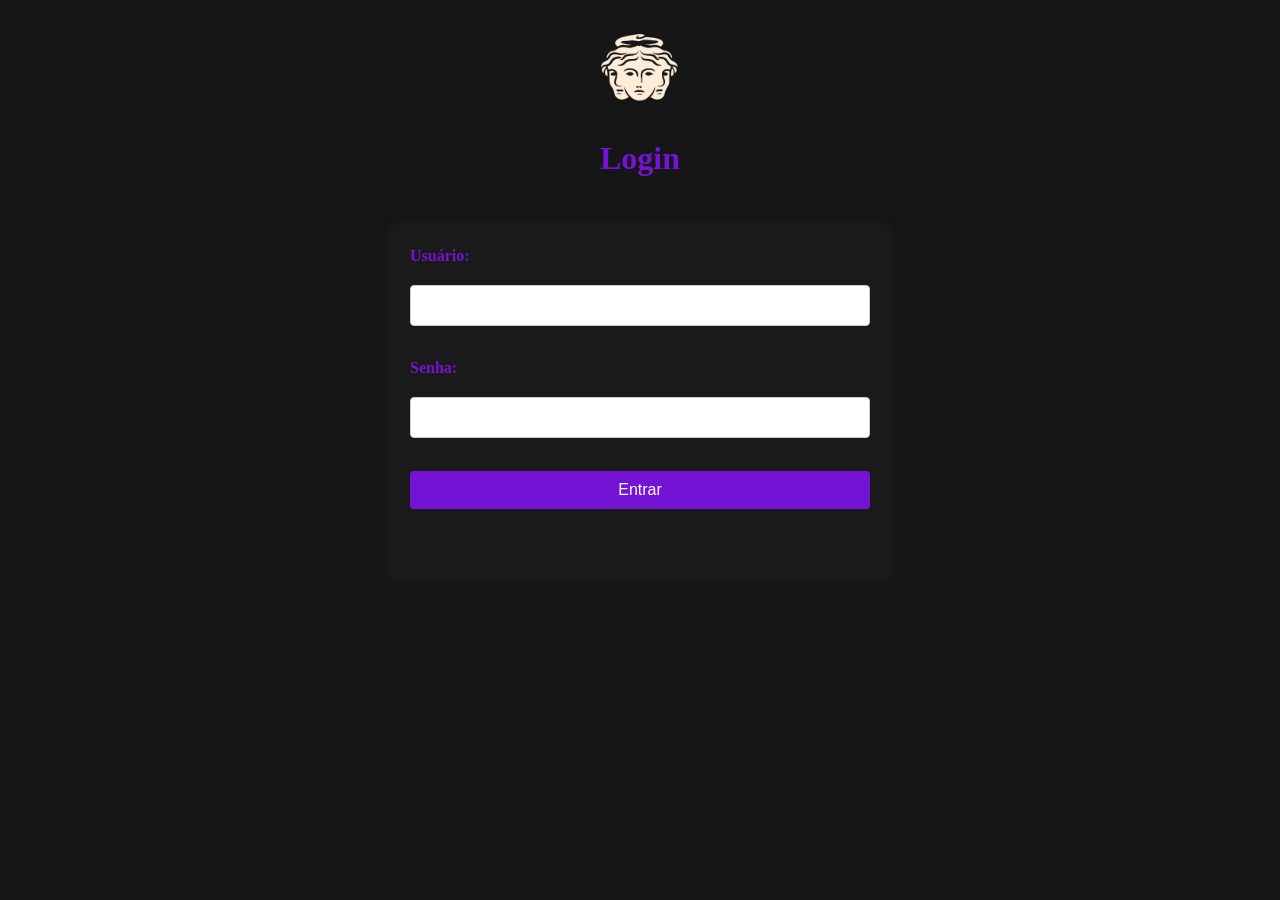
<file: index.html>
<!DOCTYPE html>
<html lang="pt-BR">
<head>
    <meta charset="UTF-8">
    <meta name="viewport" content="width=device-width, initial-scale=1.0">
    <title>UsD Grife</title>
    <link rel="shortcut icon" href="img/imagem twitch.png" type="image/x-icon">
    <link rel="stylesheet" href="style.css">
</head>
<body>
    <img src="img/imagem twitch.png" alt="">
    <h1>Login</h1>
    <form action="/login" method="post">
        <label for="username">Usuário:</label>
        <input type="text" id="username" name="username" required>
        <br><br>
        <label for="password">Senha:</label>
        <input type="password" id="password" name="password" required>
        <br><br>
        <button type="button" onclick="window.location.href='pag2.html'">Entrar</button>
    </form>
</body>
</html>
</file>
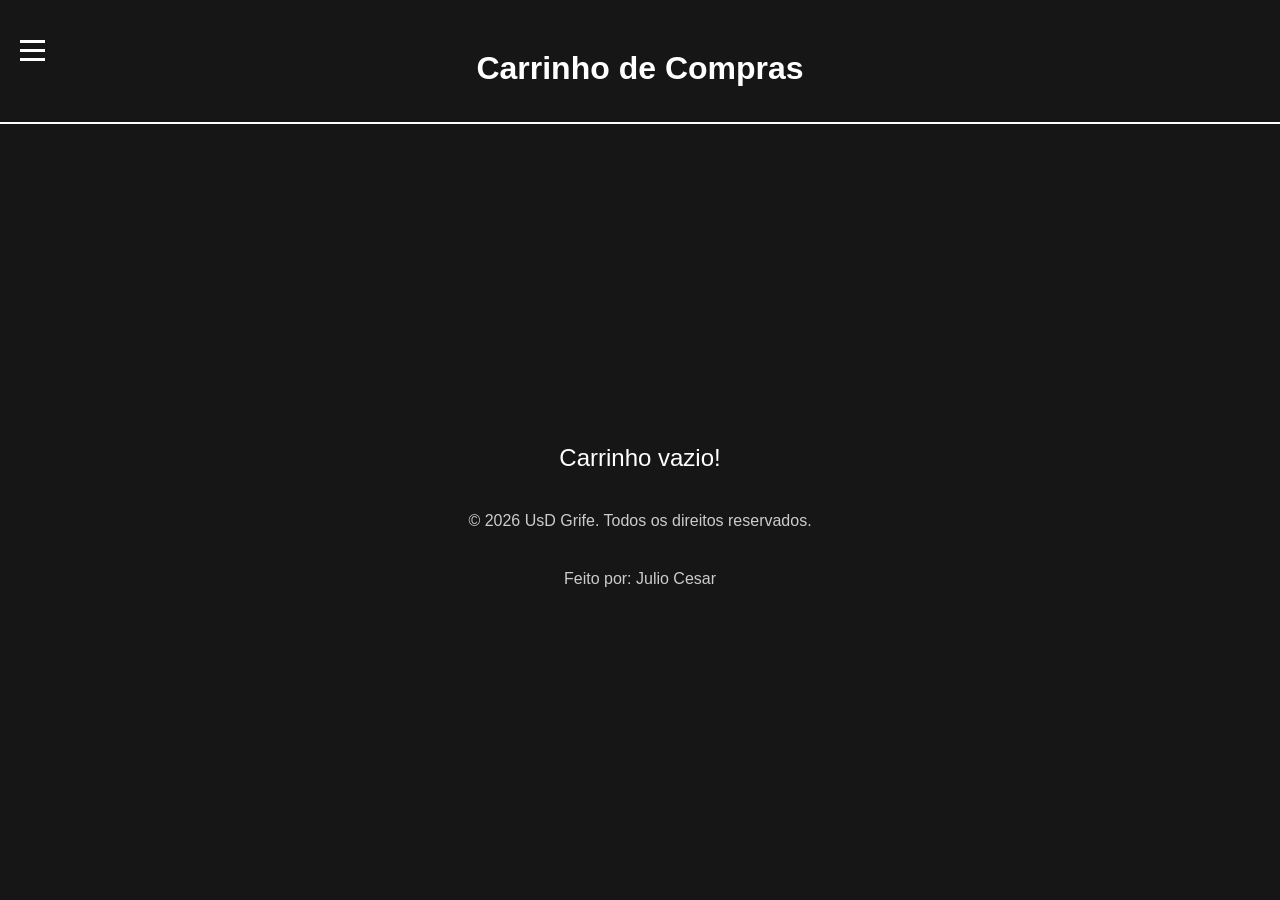
<file: cart.html>
<!DOCTYPE html>
<html lang="pt-BR">
<head>
    <meta charset="UTF-8">
    <meta name="viewport" content="width=device-width, initial-scale=1.0">
    <title>Carrinho - UsD Grife</title>
    <link rel="shortcut icon" href="img/imagem twitch.png" type="image/x-icon">
    <style>
        * {
            margin: 0;
            padding: 0;
            box-sizing: border-box;
        }
        body {
            height: 100vh;
            background-color: #000000e9;
            color: #ffffff;
            font-family: Arial, sans-serif;
            position: relative;
        }
        nav {
            background-color: #333;
            padding: 10px 20px;
            display: flex;
            justify-content: space-between;
            align-items: center;
        }
        .hamburger {
            display: flex;
            flex-direction: column;
            cursor: pointer;
        }
        .hamburger div {
            width: 25px;
            height: 3px;
            background-color: white;
            margin: 3px 0;
            transition: 0.3s;
        }
        .nav-menu {
            list-style: none;
            display: none;
            position: absolute;
            top: 100px;
            left: 0;
            width: 100%;
            background-color: #333;
            padding: 0;
            margin: 0;
        }
        .nav-menu.active {
            display: block;
        }
        .nav-menu li {
            text-align: center;
            padding: 15px 0;
        }
        .nav-menu a {
            color: #ffffff;
            text-decoration: none;
            font-size: 18px;
        }
        .nav-menu a:hover {
            text-decoration: underline;
        }
        .nav-menu .cart span {
            background-color: #7413d4;
            color: white;
            padding: 2px 6px;
            border-radius: 50%;
            font-size: 14px;
        }
         header {
            display: flex;
            justify-content: space-between;
            align-items: center;
            padding: 20px;
            height: 100px;
        }
        h1 {
            flex: 1;
            text-align: center;
            margin: 0;
            height: auto;
        }
         header img {
            width: 250px;
            height: auto;
            margin-top: 20px;
        }
        h1 {
            margin: -50px 0 0 0;
            height: auto;
            text-align: center;
        }
        hr {
            margin-top: 35px;
            border: 1px solid white;
        }
        .cart-items {
            display: flex;
            flex-wrap: wrap;
            justify-content: center;
            gap: 20px;
            padding: 20px;
            margin-top: 100px;
        }
        .card {
            background-color: #333;
            border-radius: 8px;
            padding: 20px;
            text-align: center;
            width: 350px;
            box-shadow: 0 4px 8px rgba(0,0,0,0.5);
            height: 350px;
        }
        .card img {
            width: 100%;
            height: 200px;
            object-fit: contain;
            border-radius: 4px;
            position: relative;
            top: 15px;
            background-color: #fff;
        }
        .card h3 {
            margin: 20px 0 10px 0;
            font-size: 18px;
        }
        .card p {
            margin: 5px 0;
            color: #ccc;
        }
        .card button {
            background-color: #7413d4;
            color: white;
            border: none;
            padding: 10px 20px;
            border-radius: 4px;
            cursor: pointer;
            margin: 5px;
        }
        .card button:hover {
            background-color: #5a0fb8;
        }
        .empty-cart {
            text-align: center;
            margin-top: 200px;
            font-size: 24px;
        }
    </style>
</head>
<body>
    <header>
    
    <div class="hamburger" onclick="toggleMenu()">
        <div></div>
        <div></div>
        <div></div>
    </div>
    </header>
    <h1>Carrinho de Compras</h1>
    <ul class="nav-menu" id="nav-menu">
        <li><a href="index.html">Inicio</a></li>
        <li><a href="pag2.html">Produtos</a></li>
        <li><a href="cart.html" class="cart">Carrinho <span id="cart-count">0</span></a></li>
    </ul>
    <hr>
    <section class="cart-items" id="cart-items">
        <!-- Itens do carrinho serão inseridos aqui via JavaScript -->
    </section>
    <footer>
        <p style="text-align: center; padding: 20px; color: #ccc;">&copy; 2026 UsD Grife. Todos os direitos reservados.</p>
        <p style="text-align: center; padding: 20px; color: #ccc;">Feito por: Julio Cesar</p>
    </footer>
    <script>
        function getCart() {
            return JSON.parse(localStorage.getItem('cart')) || [];
        }

        function displayCart() {
            let cart = getCart();
            let cartItemsContainer = document.getElementById('cart-items');
            if (cart.length === 0) {
                cartItemsContainer.innerHTML = '<p class="empty-cart">Carrinho vazio!</p>';
            } else {
                cartItemsContainer.innerHTML = '';
                cart.forEach((item, index) => {
                    let card = document.createElement('div');
                    card.className = 'card';
                    card.innerHTML = `
                        <img src="${item.img}" alt="${item.name}">
                        <h3>${item.name}</h3>
                        <p>${item.price}</p>
                        <button onclick="removeFromCart(${index})">Remover do Carrinho</button>
                    `;
                    cartItemsContainer.appendChild(card);
                });
            }
        }

        function removeFromCart(index) {
            let cart = getCart();
            cart.splice(index, 1);
            localStorage.setItem('cart', JSON.stringify(cart));
            displayCart();
        }

        function toggleMenu() {
            const navMenu = document.getElementById('nav-menu');
            navMenu.classList.toggle('active');
        }

        function updateCartCount() {
            let cart = getCart();
            document.getElementById('cart-count').textContent = cart.length;
        }

        // Load cart on page load
        displayCart();
        updateCartCount();
    </script>
</body>
</html>
</file>
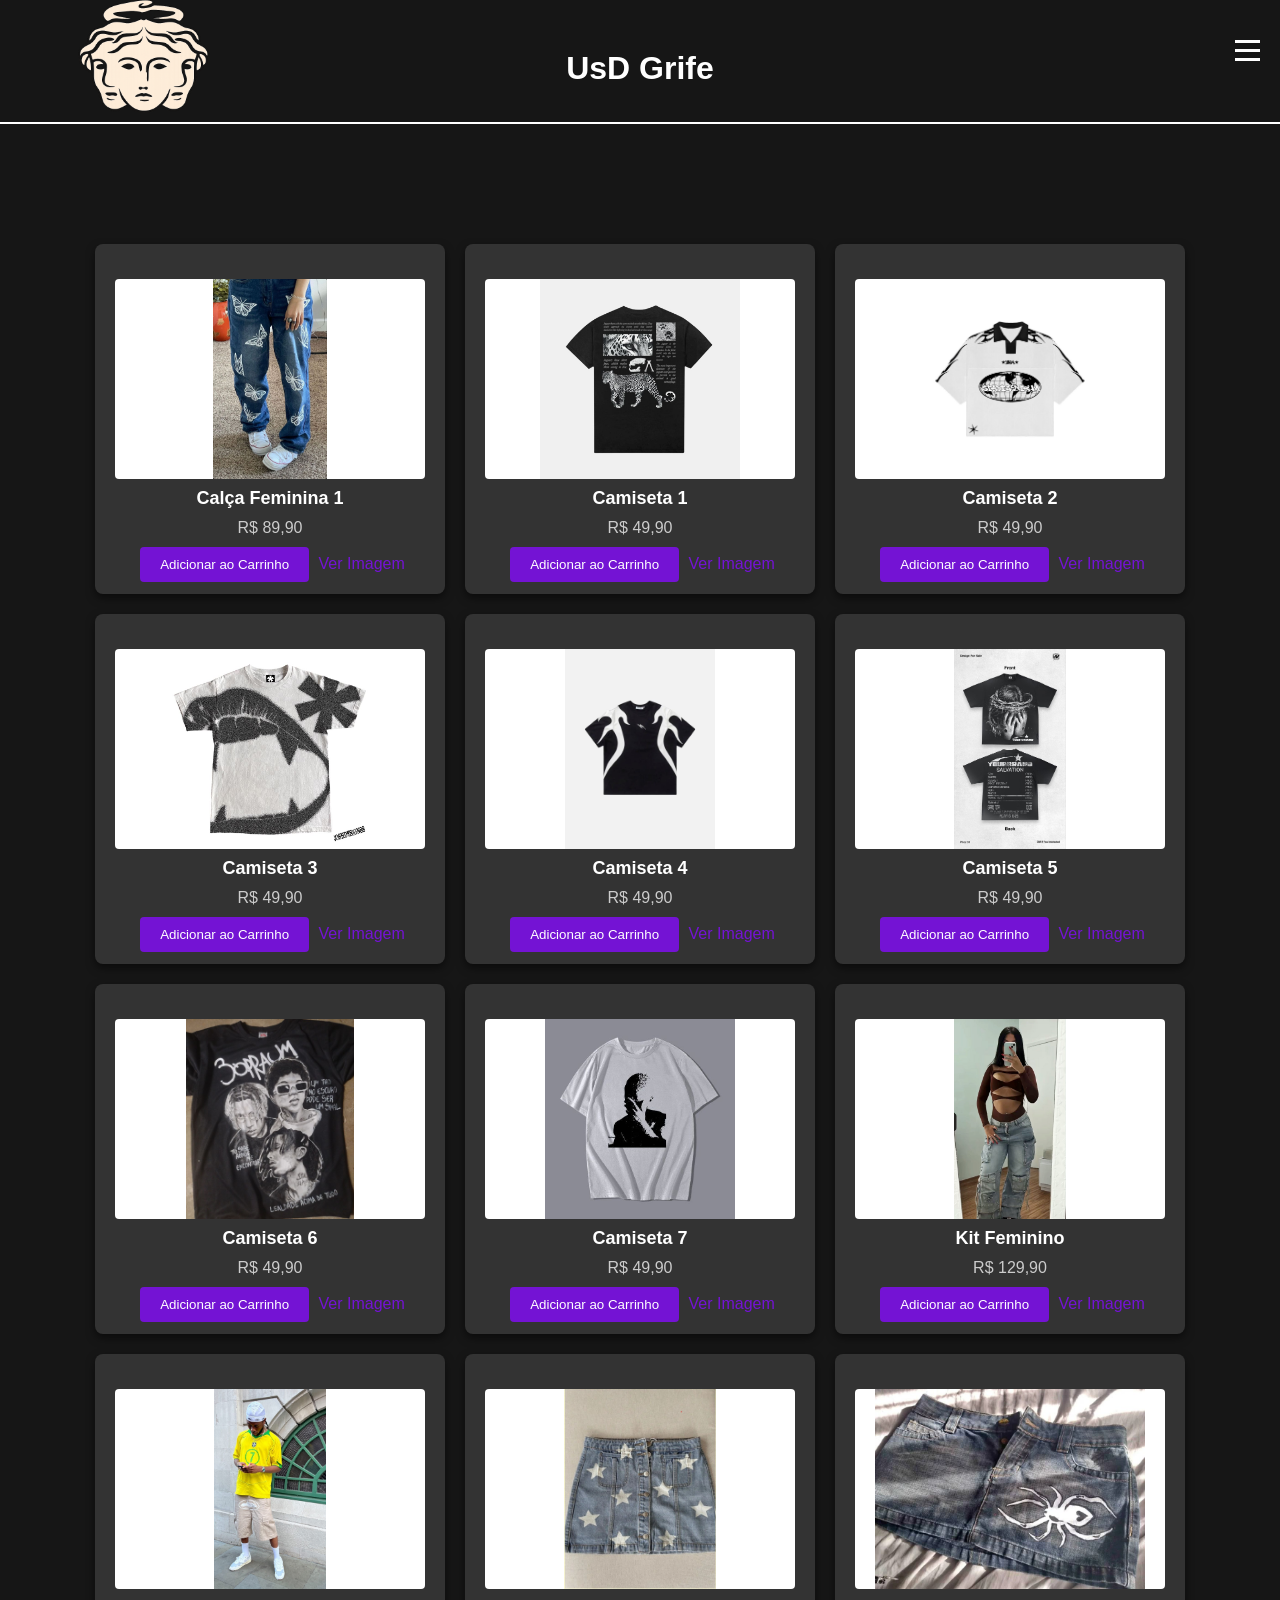
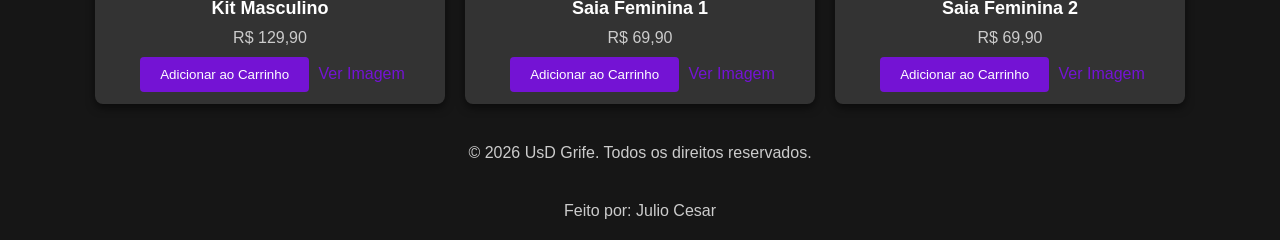
<file: pag2.html>
<!DOCTYPE html>
<html lang="pt-BR">
<head>
    <meta charset="UTF-8">
    <meta name="viewport" content="width=device-width, initial-scale=1.0">
    <title>UsD Grife</title>
    <link rel="shortcut icon" href="img/imagem twitch.png" type="image/x-icon">
    <style>
        * {
            margin: 0;
            padding: 0;
            box-sizing: border-box;
        }
        body {
            height: 100vh;
            background-color: #000000e9;
            color: #ffffff;
            font-family: Arial, sans-serif;
            position: relative;
        }
        .hamburger {
            display: flex;
            flex-direction: column;
            cursor: pointer;
        }
        .hamburger div {
            width: 25px;
            height: 3px;
            background-color: white;
            margin: 3px 0;
            transition: 0.3s;
        }
        .nav-menu {
            list-style: none;
            position: absolute;
            top: 100px;
            left: 0;
            width: 100%;
            background-color: #333;
            padding: 0;
            margin: 0;
            opacity: 0;
            visibility: hidden;
            transform: translateY(-20px);
            transition: opacity 0.3s ease, visibility 0.3s ease, transform 0.3s ease;
        }
        .nav-menu.active {
            opacity: 1;
            visibility: visible;
            transform: translateY(0);
        }
        .nav-menu li {
            text-align: center;
            padding: 15px 0;
        }
        .nav-menu a {
            color: #ffffff;
            text-decoration: none;
            font-size: 18px;
        }
        .nav-menu a:hover {
            text-decoration: underline;
        }
        .nav-menu .cart span {
            background-color: #7413d4;
            color: white;
            padding: 2px 6px;
            border-radius: 50%;
            font-size: 14px;
        }
         header {
            display: flex;
            justify-content: space-between;
            align-items: center;
            padding: 20px;
            height: 100px;
        }
        h1 {
            flex: 1;
            text-align: center;
            margin: 0;
            height: auto;
        }
         header img {
            width: 250px;
            height: auto;
            margin-top: 20px;
        }
        h1 {
            margin: -50px 0 0 0;
            height: auto;
            text-align: center;
        }
        hr {
            margin-top: 35px;
            border: 1px solid white;
        }
        .products {
            display: flex;
            flex-wrap: wrap;
            justify-content: center;
            gap: 20px;
            padding: 20px;
            margin-top: 100px;
        }
        .card {
            background-color: #333;
            border-radius: 8px;
            padding: 20px;
            text-align: center;
            width: 350px;
            box-shadow: 0 4px 8px rgba(0,0,0,0.5);
            height: 350px;
        }
        .card img {
            width: 100%;
            height: 200px;
            object-fit: contain;
            border-radius: 4px;
            position: relative;
            top: 15px;
            background-color: #fff;
        }
        .card h3 {
            margin: 20px 0 10px 0;
            font-size: 18px;
        }
        .card p {
            margin: 5px 0;
            color: #ccc;
        }
        .card button {
            background-color: #7413d4;
            color: white;
            border: none;
            padding: 10px 20px;
            border-radius: 4px;
            cursor: pointer;
            margin: 5px;
        }
        .card button:hover {
            background-color: #5a0fb8;
        }
        .card a {
            color: #7413d4;
            text-decoration: none;
        }
        .card a:hover {
            text-decoration: underline;
        }

        @media (max-width: 480px) {
            header img {
                display: none;
            }
        }

    </style>
</head>
<body>
    <header>
    <img src="img/imagem twitch.png" alt="logo">
    <div class="hamburger" onclick="toggleMenu()">
        <div></div>
        <div></div>
        <div></div>
    </div>
    </header>
    <h1>UsD Grife</h1>
    <ul class="nav-menu" id="nav-menu">
        <li><a href="index.html">Inicio</a></li>
        <li><a href="pag2.html">Produtos</a></li>
        <li><a href="cart.html" class="cart">Carrinho <span id="cart-count">0</span></a></li>
    </ul>
    <hr>
    <section class="products">
        <div class="card">
            <img src="img/calça feminina 1.jpg" alt="Calça Feminina 1">
            <h3>Calça Feminina 1</h3>
            <p>R$ 89,90</p>
            <button onclick="addToCart('Calça Feminina 1')">Adicionar ao Carrinho</button>
            <a href="img/calça feminina 1.jpg" target="_blank">Ver Imagem</a>
        </div>
        <div class="card">
            <img src="img/camiseta 1.jpg" alt="Camiseta 1">
            <h3>Camiseta 1</h3>
            <p>R$ 49,90</p>
            <button onclick="addToCart('Camiseta 1')">Adicionar ao Carrinho</button>
            <a href="img/camiseta 1.jpg" target="_blank">Ver Imagem</a>
        </div>
        <div class="card">
            <img src="img/camiseta 2.jpg" alt="Camiseta 2">
            <h3>Camiseta 2</h3>
            <p>R$ 49,90</p>
            <button onclick="addToCart('Camiseta 2')">Adicionar ao Carrinho</button>
            <a href="img/camiseta 2.jpg" target="_blank">Ver Imagem</a>
        </div>
        <div class="card">
            <img src="img/camiseta 3.jpg" alt="Camiseta 3">
            <h3>Camiseta 3</h3>
            <p>R$ 49,90</p>
            <button onclick="addToCart('Camiseta 3')">Adicionar ao Carrinho</button>
            <a href="img/camiseta 3.jpg" target="_blank">Ver Imagem</a>
        </div>
        <div class="card">
            <img src="img/camiseta 4.jpg" alt="Camiseta 4">
            <h3>Camiseta 4</h3>
            <p>R$ 49,90</p>
            <button onclick="addToCart('Camiseta 4')">Adicionar ao Carrinho</button>
            <a href="img/camiseta 4.jpg" target="_blank">Ver Imagem</a>
        </div>
        <div class="card">
            <img src="img/camiseta 5.jpg" alt="Camiseta 5">
            <h3>Camiseta 5</h3>
            <p>R$ 49,90</p>
            <button onclick="addToCart('Camiseta 5')">Adicionar ao Carrinho</button>
            <a href="img/camiseta 5.jpg" target="_blank">Ver Imagem</a>
        </div>
        <div class="card">
            <img src="img/camiseta 6.jpg" alt="Camiseta 6">
            <h3>Camiseta 6</h3>
            <p>R$ 49,90</p>
            <button onclick="addToCart('Camiseta 6')">Adicionar ao Carrinho</button>
            <a href="img/camiseta 6.jpg" target="_blank">Ver Imagem</a>
        </div>
        <div class="card">
            <img src="img/camiseta 7.jpg" alt="Camiseta 7">
            <h3>Camiseta 7</h3>
            <p>R$ 49,90</p>
            <button onclick="addToCart('Camiseta 7')">Adicionar ao Carrinho</button>
            <a href="img/camiseta 7.jpg" target="_blank">Ver Imagem</a>
        </div>
        <div class="card">
            <img src="img/kit feminino.jpg" alt="Kit Feminino">
            <h3>Kit Feminino</h3>
            <p>R$ 129,90</p>
            <button onclick="addToCart('Kit Feminino')">Adicionar ao Carrinho</button>
            <a href="img/kit feminino.jpg" target="_blank">Ver Imagem</a>
        </div>
        <div class="card">
            <img src="img/kit masculino.jpg" alt="Kit Masculino">
            <h3>Kit Masculino</h3>
            <p>R$ 129,90</p>
            <button onclick="addToCart('Kit Masculino')">Adicionar ao Carrinho</button>
            <a href="img/kit masculino.jpg" target="_blank">Ver Imagem</a>
        </div>
        <div class="card">
            <img src="img/saia feminia 1.jpg" alt="Saia Feminina 1">
            <h3>Saia Feminina 1</h3>
            <p>R$ 69,90</p>
            <button onclick="addToCart('Saia Feminina 1')">Adicionar ao Carrinho</button>
            <a href="img/saia feminia 1.jpg" target="_blank">Ver Imagem</a>
        </div>
        <div class="card">
            <img src="img/saia feminina 2.jpg" alt="Saia Feminina 2">
            <h3>Saia Feminina 2</h3>
            <p>R$ 69,90</p>
            <button onclick="addToCart('Saia Feminina 2')">Adicionar ao Carrinho</button>
            <a href="img/saia feminina 2.jpg" target="_blank">Ver Imagem</a>
        </div>
    </section>
    <footer>
        <p style="text-align: center; padding: 20px; color: #ccc;">&copy; 2026 UsD Grife. Todos os direitos reservados.</p>
        <p style="text-align: center; padding: 20px; color: #ccc;">Feito por: Julio Cesar</p>
    </footer>
    <script>
        function getCart() {
            return JSON.parse(localStorage.getItem('cart')) || [];
        }

        function saveCart(cart) {
            localStorage.setItem('cart', JSON.stringify(cart));
        }

        function addToCart(product) {
            let cart = getCart();
            // Assuming product is the name, get price and img from DOM or hardcode
            let price = event.target.previousElementSibling.textContent;
            let img = event.target.nextElementSibling.href;
            cart.push({name: product, price: price, img: img});
            saveCart(cart);
            updateCartCount();
            alert(product + ' adicionado ao carrinho!');
        }

        function updateCartCount() {
            let cart = getCart();
            document.getElementById('cart-count').textContent = cart.length;
        }

        function toggleMenu() {
            const navMenu = document.getElementById('nav-menu');
            navMenu.classList.toggle('active');
        }

        // Initialize cart count on page load
        updateCartCount();
    </script>
</body>
</html>
</file>
<file: style.css>
* {
    margin: 0;
    padding: 0;
    box-sizing: border-box; 
}
body {
    background-color: #000000e9;
}
img {
    display: block;
    margin: 20px auto;
    width: 150px;
    height: auto;
}
h1 {
    text-align: center;
    margin-top: 20px;
    color: #7413d4;
}
form {
    width: 500px;
    height:350px;
    margin: 50px auto;
    padding: 20px;
    background-color: #1a1a1a;
    border-radius: 8px;
    box-shadow: 0 0 10px rgba(50, 48, 48, 0.5);
    animation: fadeInUp 1s ease-out;
}
label {
    display: block;
    margin-bottom: 20px;
    color: #7413d4;
    font-weight: bold;
    align-items: center;
    width: 100%;
    padding: 0px 0;
}
input {
    width: 100%;
    padding: 12px;
    margin-bottom: 15px;
    border: 1px solid #ccc;
    border-radius: 4px;
}
button {
    width: 100%;
    padding: 10px;
    background-color: #7413d4;
    color: white;
    border: none;
    border-radius: 4px;
    cursor: pointer;
    font-size: 16px;
    transition: background-color 0.3s ease, transform 0.3s ease;
}

button:hover {
    background-color: #5a0fb8;
    transform: scale(1.05);
}

button:active {
    transform: scale(0.95);
}

@keyframes fadeInUp {
    from {
        opacity: 0;
        transform: translateY(30px);
    }
    to {
        opacity: 1;
        transform: translateY(0);
    }
}

/* Responsive Styles */
@media (max-width: 768px) {
    form {
        width: 90%;
        height: auto;
        margin: 20px auto;
        padding: 15px;
    }
    img {
        width: 120px;
    }
    h1 {
        font-size: 24px;
    }
    label {
        font-size: 14px;
    }
    input {
        padding: 10px;
    }
    button {
        font-size: 14px;
        padding: 12px;
    }
}

@media (min-width: 769px) and (max-width: 1024px) {
    form {
        width: 70%;
    }
}
</file>
